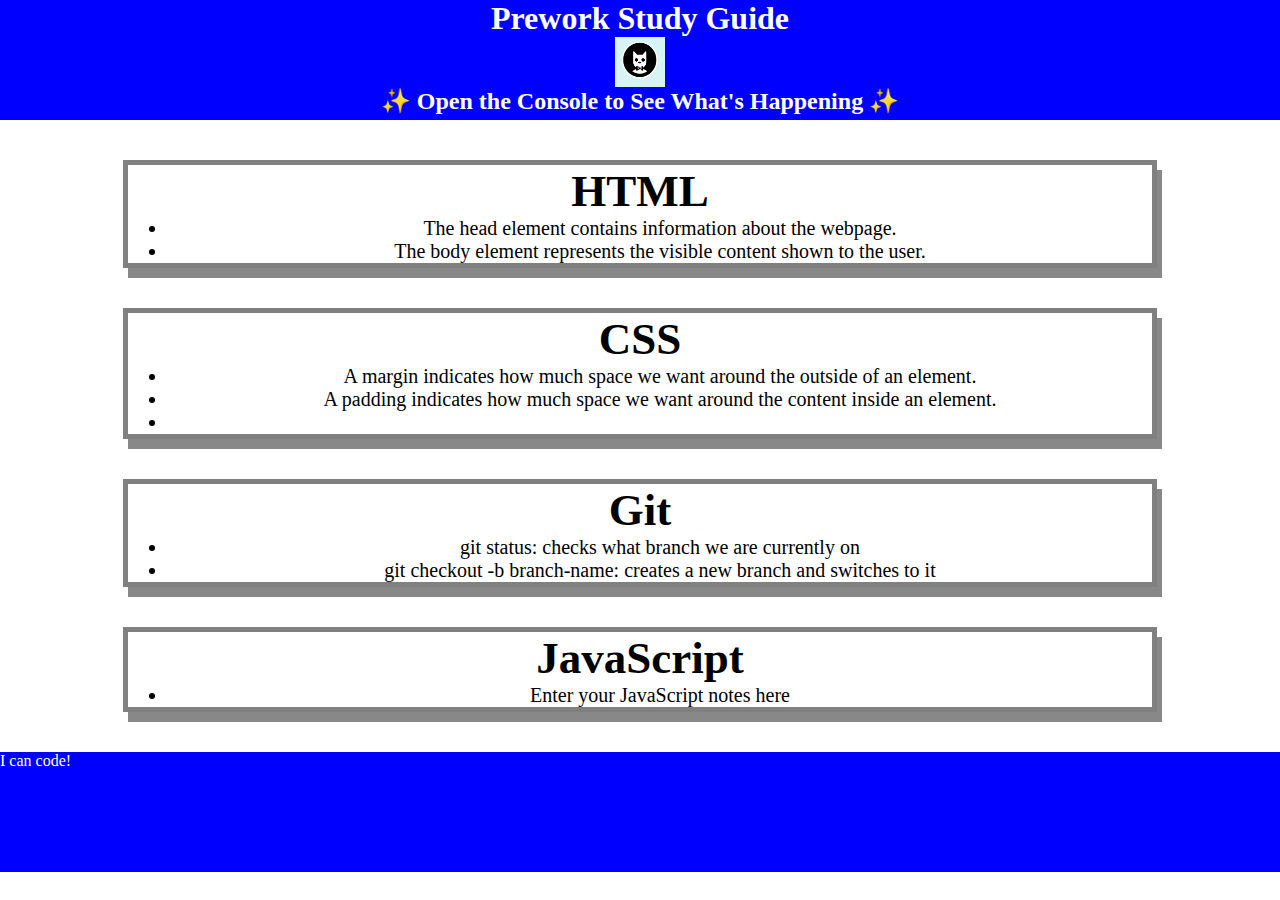
<file: index.html>
<!DOCTYPE html>
<html lang="en">
  <head>
    <meta charset="UTF-8" />
    <meta http-equiv="X-UA-Compatible" content="IE=edge" />
    <meta name="viewport" content="width=device-width, initial-scale=1.0" />
    <link rel="stylesheet" href="./assets/style.css">
    <title>Prework Study Guide</title>
  </head>

  <body>
    <header id="top">
      <h1>Prework Study Guide</h1>
      <img src="./assets/bowtie-cat.png" alt="Profile image of cat wearing a bow tie." />
      <h2>✨ Open the Console to See What's Happening ✨</h2>
    </header>

    <main>
      <section class="card" id="html-section">
        <h2>HTML</h2>
        <ul>
          <li>The head element contains information about the webpage.</li>
          <li>The body element represents the visible content shown to the user.</li>
        </ul>
      </section>

      <section class="card" id="css-section">
        <h2>CSS</h2>
        <ul>
          <li>A margin indicates how much space we want around the outside of an element.</li>
          <li>A padding indicates how much space we want around the content inside an element.</li>
          <li></li>
        </ul>
      </section>

      <section class="card" id="git-section">
        <h2>Git</h2>
        <ul>
          <li>git status: checks what branch we are currently on</li>
          <li>git checkout -b branch-name: creates a new branch and switches to it</li>
        </ul>
      </section>

      <section class="card" id="javascript-section">
        <h2>JavaScript</h2>
        <ul>
          <li>Enter your JavaScript notes here</li>
        </ul>
      </section>
    </main>

    <footer>
      <p>I can code!</p>
    </footer>
    <script src="./assets/script.js"></script>
  </body>
</html>
</file>
<file: assets/style.css>
* {
    margin: 0;
    padding: 0;
}

header,
footer {
    width: 100%;
    height: 120px;
    background-color: blue;
    color: white;
}

h1,
h2 {
    text-align: center;
}

img {
    display: block;
    height: 50px;
    width: 50px;
    margin-left: auto;
    margin-right: auto;
}

ul {
    padding-left: 40px;
    font-size: 20px;
}

.card {
    width: 80%;
    margin: 40px auto;
    border: 5px solid gray;
    box-shadow: 5px 10px #888888;
    text-align: center;
    font-size: 30px;
  }
</file>
